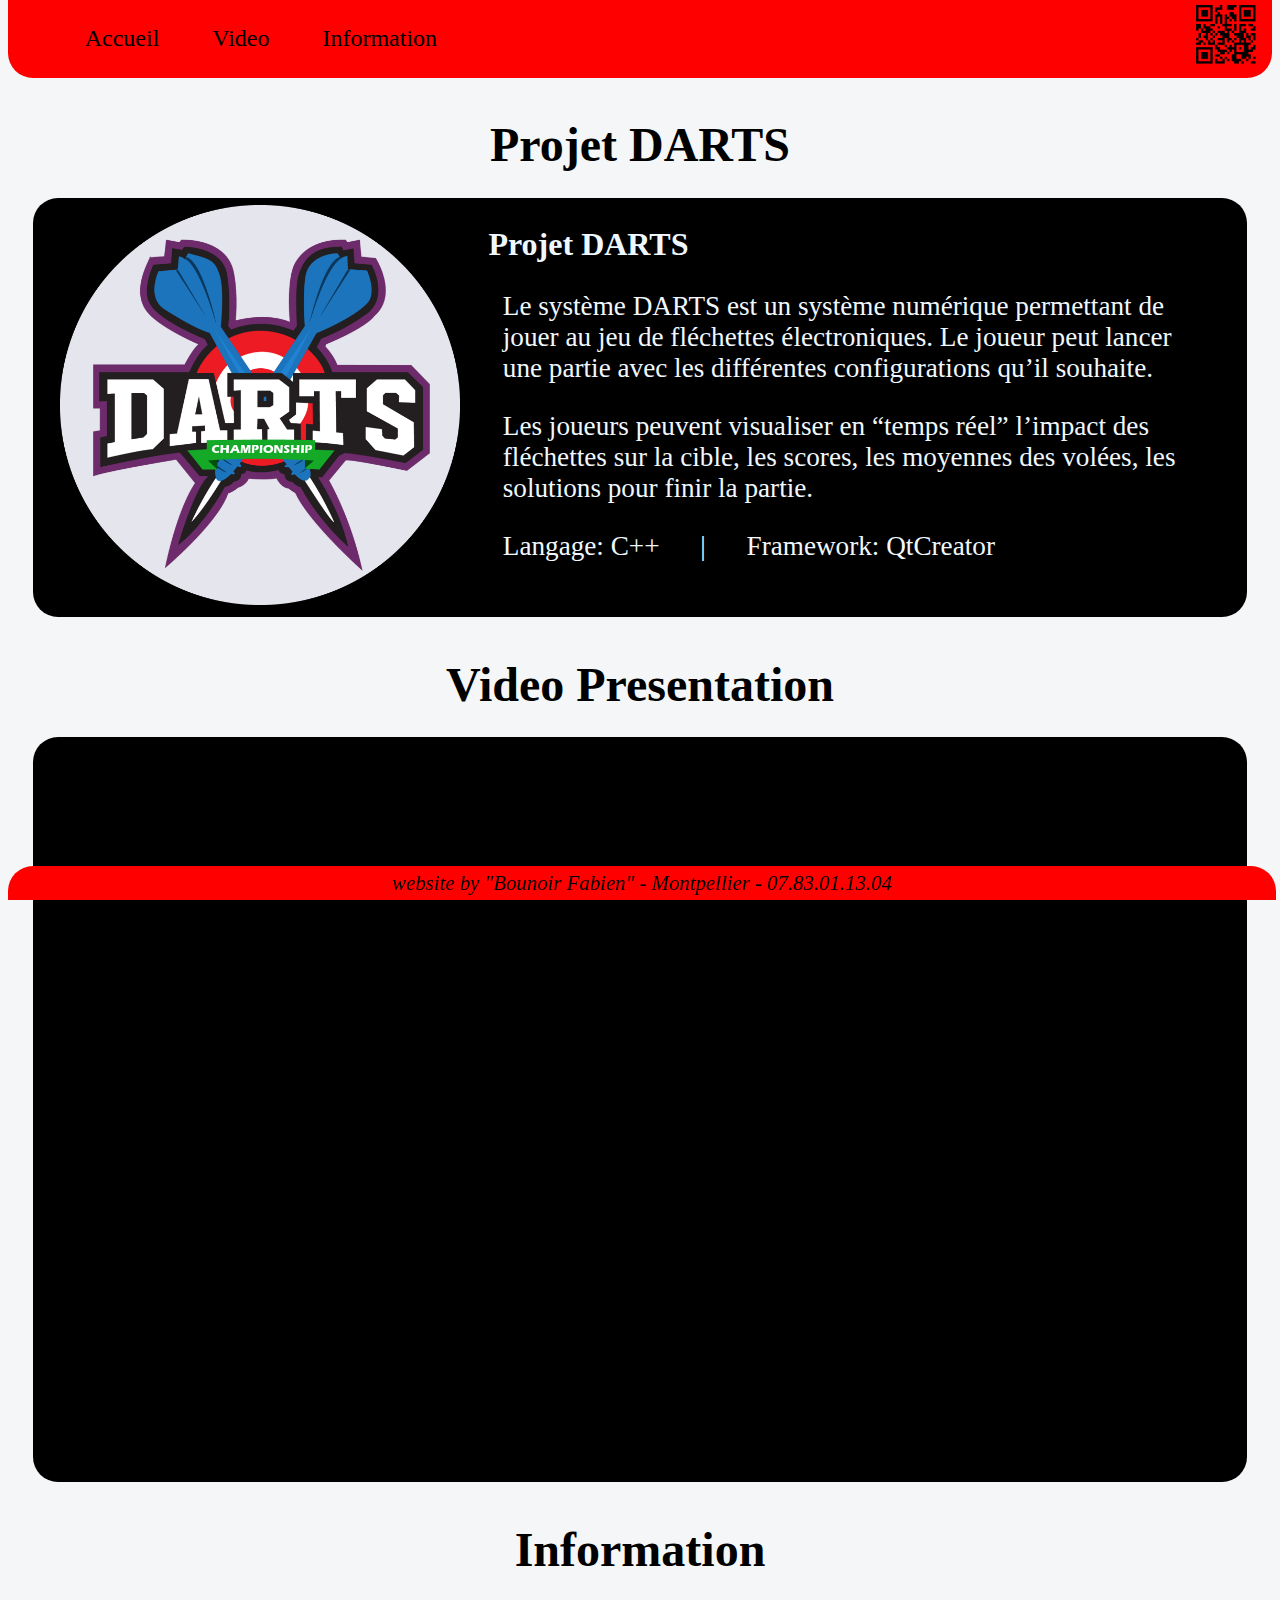
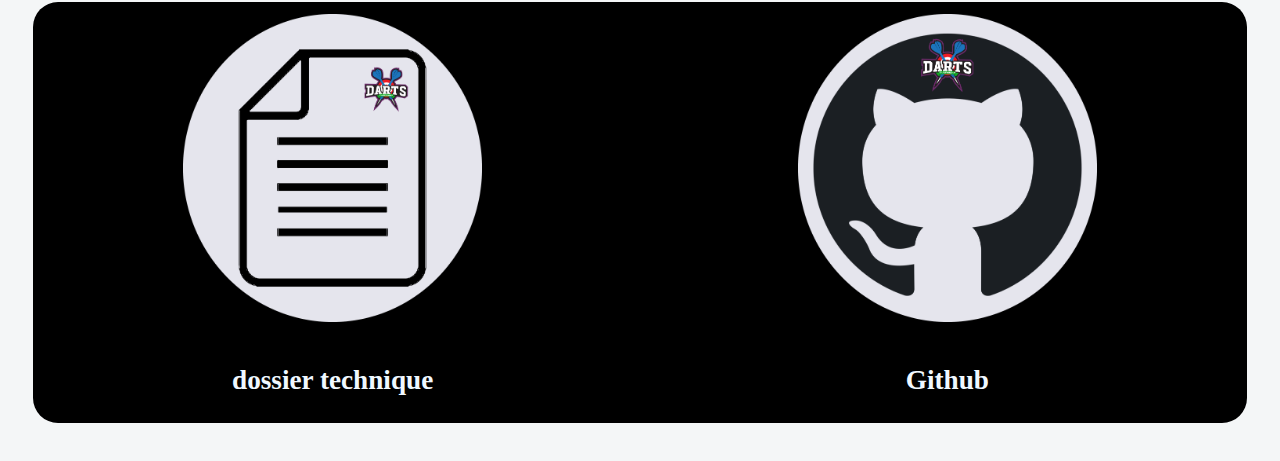
<file: ProjetDarts.html>
<!doctype html>
<html lang="fr">

<head>
    <meta charset="utf-8">
    <link rel="icon" type="image/x-icon" href="icone.ico" />
    <title>Bounoir Fabien</title>
    <link rel="stylesheet" href="style.css">
    <script src="script.js"></script>
</head>

<body>
    <menu>
        <li><a href="accueil.html">Accueil</a></li>
        <li><a href="#Video">Video</a></li>
        <li><a href="#Information">Information</a></li>
        <a class="QRCode" href="https://drive.google.com/file/d/1E0y1c5cKKGdd1HxCXZD0GsiQ3w7lF6ya/view?usp=sharing" onclick="window.open(this.href); return false;" data-micron="pop"><img class="QRCode" src="Qrcode.png" alt="QRCode"></a>
    </menu>

    <h2 id="Projet">Projet DARTS</h2>
    <div class="ProfilDarts">
        <div class="profilePicture">
            <img class="profilePicture" src="dart.png" alt="profilPicture">
        </div>
        <div class="presentationProjet">
            <h1>Projet DARTS</h1>
            <p class="presentation">Le système DARTS est un système numérique permettant de jouer au jeu de fléchettes électroniques. Le joueur peut lancer une partie avec les différentes configurations qu’il souhaite.</p>
            <p>Les joueurs peuvent visualiser en “temps réel” l’impact des fléchettes sur la cible, les scores, les moyennes des volées, les solutions pour finir la partie.</p>
            <p>Langage: C++ &emsp; | &emsp; Framework: <a href='https://www.qt.io/'>QtCreator</a></p>
        </div>
    </div>
    <h2 id="Video">Video Presentation</h2>
    <div class="VideoPresentation">
        <iframe id=video src="https://www.youtube.com/embed/7VGxQW2TQps?autoplay=1" title="Video Presentation" allow="accelerometer; autoplay; clipboard-write; encrypted-media; gyroscope; picture-in-picture" allowfullscreen></iframe>
    </div>
    <h2 id="Information">Information</h2>
    <div class="Projet">
        <a title="docSonde" href="./dossierTechniqueDarts.pdf" onclick="window.open(this.href); return false;" ><img class="ProjetPicture1" src="dossier-techniqueDarts.png" alt="Dossier technique darts"></a>
        <h3>dossier technique</h3>
        <a title="docSonde" href="https://github.com/FabienBouns/darts-2020" onclick="window.open(this.href); return false;" ><img class="ProjetPicture2" src="githubDarts.png" alt="Github"></a>
        <h3>Github</h3>
    </div>

    <footer><address>website by <a href="mailto:fabienbounoir@epitech.eu">"Bounoir Fabien"</a> - Montpellier - 07.83.01.13.04</address></footer>
</body>

</html>
</file>
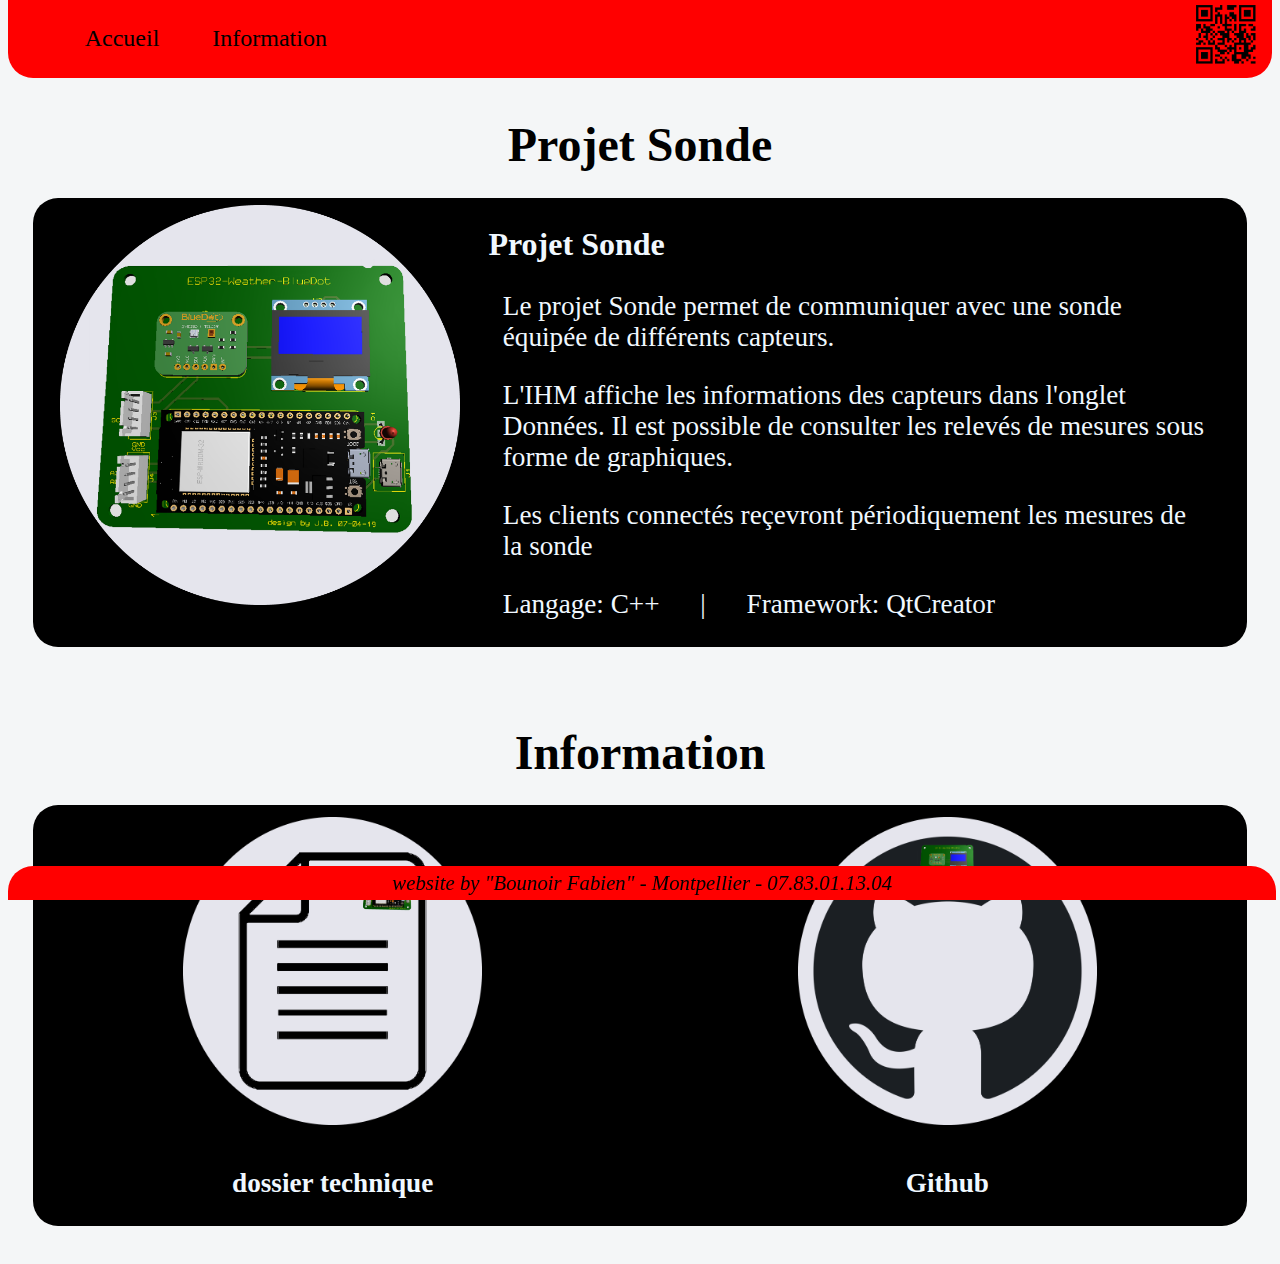
<file: ProjetSonde.html>
<!doctype html>
<html lang="fr">

<head>
    <meta charset="utf-8">
    <link rel="icon" type="image/x-icon" href="icone.ico" />
    <script src="https://ajax.googleapis.com/ajax/libs/jquery/3.1.0/jquery.min.js"></script>
    <title>Bounoir Fabien</title>
    <link rel="stylesheet" href="style.css">
    <script src="script.js"></script>
</head>

<body>
    <menu>
        <li><a href="accueil.html">Accueil</a></li>
        <li><a href="#information">Information</a></li>
        <a class="QRCode" href="https://drive.google.com/file/d/1E0y1c5cKKGdd1HxCXZD0GsiQ3w7lF6ya/view?usp=sharing" onclick="window.open(this.href); return false;" data-micron="pop"><img class="QRCode" src="Qrcode.png" alt="QRCode"></a>
    </menu>

    <h2 id="Projet">Projet Sonde</h2>
    <div class="ProfilSonde">
        <div class="profilePicture">
            <img class="profilePicture" src="sonde.png" alt="profilPicture">
        </div>
        <div class="presentationProjet">
            <h1>Projet Sonde</h1>
            <p class="presentation">Le projet Sonde permet de communiquer avec une sonde équipée de différents capteurs.            </p>
            <p>L'IHM affiche les informations des capteurs dans l'onglet Données. Il est possible de consulter les relevés de mesures sous forme de graphiques.</p>
            <p>Les clients connectés reçevront périodiquement les mesures de la sonde</p>
            <p>Langage: C++ &emsp; | &emsp; Framework: <a href='https://www.qt.io/'>QtCreator</a></p>
        </div>
    </div>
    
    <div class="MeteoEasterEgg">
        <!-- si tu tapes "météo" sur ton clavier une surprise apparaîtra -->
    </div>

    <h2 id="information">Information</h2>
    <div class="Projet">
        <a title="docSonde" href="./dossierTechniqueSonde.pdf" onclick="window.open(this.href); return false;" ><img class="ProjetPicture1" src="dossierTechniqueSonde.png" alt="Dossier technique darts"></a>
        <h3>dossier technique</h3>
        <a title="docSonde" href="https://github.com/FabienBouns/sonde" onclick="window.open(this.href); return false;" ><img class="ProjetPicture2" src="githubSonde.png" alt="Github"></a>
        <h3>Github</h3>
    </div>

    <footer><address>website by <a href="mailto:fabienbounoir@epitech.eu">"Bounoir Fabien"</a> - Montpellier - 07.83.01.13.04</address></footer>
</body>

</html>
</file>
<file: style.css>
html {
    scroll-behavior: smooth;
}

li {
    display: inline;
    padding-left: 2%;
    font-size: 150%;
}

li a {
    text-decoration: none;
    color: black;
    padding: 1%;
}

li a:hover {
    text-decoration: none;
    transform: scale(1.2);
    position: relative;
    top: 0;
    color: white;
    transition: all 0.5s ease-in;
    background-color: black;
    border-radius: 10px;
}

footer a {
    text-decoration: none;
    color: black;
}

menu {
    background-color: #9147ff;
    padding-top: 2%;
    padding-bottom: 2%;
    margin: 0%;
    border-bottom-left-radius: 25px;
    border-bottom-right-radius: 25px;
}

img.profilePicture {
    grid-area: ProfilePicture;
    height: 400px;
    width: 400px;
    margin: 2%;
    margin-left: 5%;
}

.presentationProjet h1{
    margin-top: 0px;
    padding-top: 4%;
}

.presentationProjet{
    grid-area: Presentation;
    margin-left: 7%;
}


img.ProjetPicture1 {
    /* display:inline-block;
    float: left; */
    height: 50%;
    width: 50%;
    margin: 2%;
    /* margin-left: 30%; */
    -webkit-transform: scale(1.3);
    transform: scale(1);
    -webkit-transition: .3s ease-in-out;
    transition: .3s ease-in-out;
}

img.ProjetPicture2 {
    /* display:inline-block;
    float: right; */
    height: 50%;
    width: 50%;
    margin: 2%;
    /* margin-right: 30%; */
    -webkit-transform: scale(1.3);
    transform: scale(1);

    -webkit-transition: .3s ease-in-out;
    transition: .3s ease-in-out;
}

img.ProjetPicture2:hover {
    margin: 2%;
    -webkit-transform: scale(1);
    transform: scale(0.8);
}

img.ProjetPicture1:hover {
    margin: 2%;
    -webkit-transform: scale(1);
    transform: scale(0.8);
}

img.QRCode{
    width: 5.5%;
    margin: 1%;
    float: right;
    margin-top: -2%;
}

footer {
    margin-top: 4px;
    position: fixed;
    bottom: 0;
    width: 98.3%;
    background-color: #9147ff;
    text-align: center;
    font-size: 130%;
    padding: 0.4%;
    border-top-left-radius: 25px;
    border-top-right-radius: 25px;
}

.Profil {
    /* flex-direction: column;
    columns: 2; */
    display: grid;
    grid-template-columns: 1fr 2fr;
    /* grid-template-rows: auto; */
    grid-template-areas: 
    "ProfilePicture Presentation";

    margin-top: 2%;
    padding-right: 2%;
}

.ProfilDarts {
    /* flex-direction: column;
    columns: 2; */
    display: grid;
    grid-template-columns: 1fr 2fr;
    /* grid-template-rows: auto; */
    grid-template-areas: 
    "ProfilePicture Presentation";

    margin-top: 2%;
    padding-right: 2%;
}

.ProfilDarts p {
    font-size: 170%;
    padding-left: 2%;
}

.ProfilDarts h1 {
    font-size: 200%;
    color: aliceblue;
}

.ProfilSonde {
    /* flex-direction: column;
    columns: 2; */
    display: grid;
    grid-template-columns: 1fr 2fr;
    /* grid-template-rows: auto; */
    grid-template-areas: 
    "ProfilePicture Presentation";

    margin-top: 2%;
    padding-right: 2%;
}

.ProfilSonde p {
    font-size: 170%;
    padding-left: 2%;
}

.ProfilSonde h1 {
    font-size: 200%;
    color: aliceblue;
}


.Projet {
    flex-direction: column;
    columns: 2;
    text-align: center;
    margin-top: 2%;
    margin-bottom: 3%;
}

.Projet h3 {
    color: aliceblue;
    font-size: 170%;
    /* text-align: center; */
}

.VideoPresentation {
    margin-top: 2%;
    padding-top: 1%;
    padding-bottom: 1%;
    display: flex;
    justify-content: center;
}

.zoom {
    -webkit-transform: scale(1);
    transform: scale(1);
    -webkit-transition: .3s ease-in-out;
    transition: .3s ease-in-out;
}

.zoom:hover {
    -webkit-transform: scale(1.3);
    transform: scale(1.3);
}

.Formation {
    margin-top: 2%;
    padding: 2%;
    /* padding-left: 15%; */
}

.Formation p {
    font-size: 170%;
    padding-left: 12%;
}

.Profil p {
    font-size: 170%;
    padding-left: 2%;
}

.Profil h1 {
    font-size: 200%;
    color: aliceblue;
}

.green {
    color: rgb(115, 81, 179);
    font-style: italic;
}

.blodBlue {
    color: rgb(68, 68, 196);
    font-weight: bold;
}

p {
    color: aliceblue;
}

p a {
    text-decoration: none;
    color: aliceblue;
}

p#c{
    margin-top: 1px;
}

h1 {
    padding-top: 10%;
    color: aliceblue;
}

h2 {
    text-align: center;
    font-size: 300%;
    margin-bottom: 0.7%;
}

h2:hover {
    transition: all 0.3s ease-in;
    color: #9147ff;
    border-radius: 10px;
}

div.Competence h3{
    color: white;
}

div {
    background-color: black;
    border-radius: 25px;
    margin-left: 2%;
    margin-right: 2%;
}

div.Competence{
    margin-bottom: 5%;
    padding: 2%;
    margin-top: 2%;
    /* z-index: 10; */
}

div.langageProgrammation{
    flex-direction: column;
    columns: 2;
}

div.Competence p{
    font-size: 140%;
}

body {
    margin-top: 0px;
    background-color: #F4F6F7;
    /* margin: 0%; */
}

iframe {
    width: 98% ;
    height:720px;
    border: 0;
}

/* Canvas Competence */

canvas#langageC{
    background-color: #9147ff;
    width: 90%;
    height: 20px;
}

canvas#langageJava-Python{
    background-color: #9147ff;
    width: 70%;
    height: 20px;
}

canvas#langageHTML-CSS{
    background-color: #9147ff;
    width: 75%;
    height: 20px;
}

canvas#langageJavaScript{
    background-color: #9147ff;
    width: 70%;
    height: 20px;
}

canvas#linux{
    background-color: #9147ff;
    width: 70%;
    height: 20px;
}

canvas#windows{
    background-color: #9147ff;
    width: 80%;
    height: 20px;
}

canvas#mac{
    background-color: #9147ff;
    width: 65%;
    height: 20px;
}


/* animation canvas */
canvas:hover{
    animation: bgColor 10s linear;
}

/* Meteo Easter Egg */
.MeteoEasterEgg{
    display: grid;
    grid-template-columns: 1fr 1fr;
    /* grid-template-rows: auto; */
    grid-template-areas: 
    "header header"
    "info icone";

    margin-top: 3%;
    margin-left: 2%;
    margin-right: 2%;
}

#meteoVille{
    grid-area: header;
    color: aliceblue;
}

#infoMeteo{
    grid-area: info;
    padding-left: 20%;
    padding-top: 2%;
}

#infoMeteo p {
    font-size: 160%;
}

#iconMeteo{
    grid-area: icone;
    text-align: center;
}





/* animation */
footer {
  background-color: #FF0000;
  animation: RGBWhiteMode 15s infinite linear;
}

menu{
    background-color: #FF0000;
    animation: RGBWhiteMode 15s infinite linear;
}
@keyframes RGBWhiteMode {
  12.5% {
    background-color: #FF0000;
  }
  25% {
    background-color: #FFA500;
  }
  37.5% {
    background-color: #FFFF00;
  }
  50% {
    background-color: #7FFF00;
  }
  62.5% {
    background-color: #00FFFF;
  }
  75% {
    background-color: #0000FF;
  }
  87.5% {
    background-color: #9932CC;
  }
  100% {
    background-color: #FF1493;
  }
}



/* DARK MODE */

@media (prefers-color-scheme: dark) {
    body {
    background-color: #1f1f23;
    color: #efeff1;
    }
    
    h2{
        color: #efeff1;
    }

    a {
    color: #5fa9ee;
    }

    p {
        color: #efeff1;
    }
    
    p a {
        color: #efeff1;
    }

    img {
        filter: grayscale(20%);
    }

    div {
        background-color: #0e0e10;
    }

    footer {
        background-color: #B03A2E;
        animation: RGBDarkMode 15s infinite linear;
    }

    menu{
        background-color: #B03A2E;
        animation: RGBDarkMode 15s infinite linear;
    }

    li a {
        color: #efeff1;
    }

    img.QRCode{
        filter: invert(1);
    }

    @keyframes RGBDarkMode {
        12.5% {
        background-color: #B03A2E;
        }
        25% {
        background-color: #AF601A;
        }
        37.5% {
        background-color: #B7950B;
        }
        50% {
        background-color: #239B56;
        }
        62.5% {
        background-color: #2874A6;
        }
        75% {
        background-color: #1F618D;
        }
        87.5% {
        background-color: #6C3483;
        }
        100% {
        background-color: #95007C;
        }
    }
}
</file>
